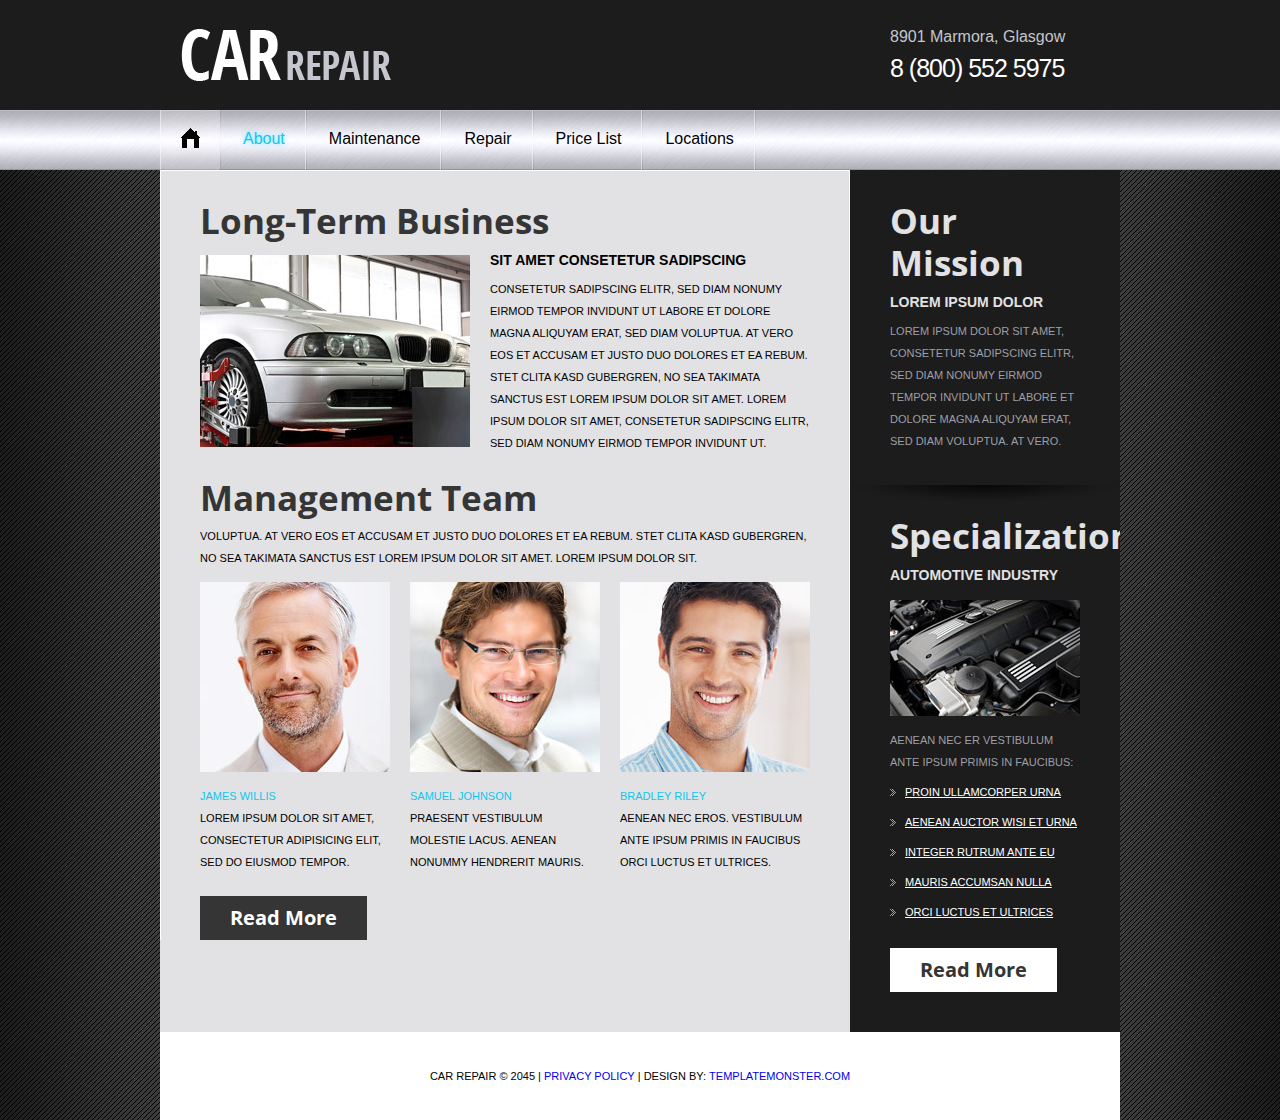
<file: car-repair/about.html>
<!DOCTYPE html>
<html lang="en">
<head>
<title>Car Repair | About</title>
<meta charset="utf-8">
<link rel="stylesheet" type="text/css" media="screen" href="css/reset.css">
<link rel="stylesheet" type="text/css" media="screen" href="css/style.css">
<link href='http://fonts.googleapis.com/css?family=Open+Sans+Condensed:700,300' rel='stylesheet' type='text/css'>
<script src="js/jquery-1.7.min.js"></script>
<script src="js/jquery.easing.1.3.js"></script>
<!--[if lt IE 9]>
<link href='http://fonts.googleapis.com/css?family=Open+Sans+Condensed:300' rel='stylesheet' type='text/css'>
<link href='http://fonts.googleapis.com/css?family=Open+Sans+Condensed:700' rel='stylesheet' type='text/css'>
<script type="text/javascript" src="js/html5.js"></script>
<link rel="stylesheet" type="text/css" media="screen" href="css/ie.css">
<![endif]-->
</head>
<body>
<div class="bg">
  <header>
    <div class="main wrap">
      <h1><a href="index.html"><img src="images/logo.png" alt=""></a></h1>
      <p>8901 Marmora, Glasgow <span>8 (800) 552 5975</span></p>
    </div>
    <nav>
      <ul class="menu">
        <li><a href="index.html" class="home"><img src="images/home.jpg" alt=""></a></li>
        <li class="current"><a href="about.html">About</a></li>
        <li><a href="maintenance.html">Maintenance</a></li>
        <li><a href="repair.html">Repair</a></li>
        <li><a href="price-list.html">Price List</a></li>
        <li><a href="locations.html">Locations</a></li>
      </ul>
      <div class="clear"></div>
    </nav>
  </header>
  <section id="content">
    <div class="sub-page">
      <div class="sub-page-left">
        <h2 class="p2">Long-Term Business</h2>
        <div class="wrap"> <img src="images/page2-img1.jpg" alt="" class="img-indent">
          <div class="extra-wrap">
            <p class="text-2 p2">sit amet consetetur sadipscing</p>
            <p class="upper">Consetetur sadipscing elitr, sed diam nonumy eirmod tempor invidunt ut labore et dolore magna aliquyam erat, sed diam voluptua. At vero eos et accusam et justo duo dolores et ea rebum. Stet clita kasd gubergren, no sea takimata sanctus est Lorem ipsum dolor sit amet. Lorem ipsum dolor sit amet, consetetur sadipscing elitr, sed diam nonumy eirmod tempor invidunt ut.</p>
          </div>
        </div>
        <h2 class="top-1 p3">Management Team</h2>
        <p class="upper">voluptua. At vero eos et accusam et justo duo dolores et ea rebum. Stet clita kasd gubergren, no sea takimata sanctus est Lorem ipsum dolor sit amet. Lorem ipsum dolor sit.</p>
        <div class="box-4">
          <div> <img src="images/page2-img2.jpg" alt=""> <a href="#" class="link">James Willis</a>
            <p>Lorem ipsum dolor sit amet, consectetur adipisicing elit, sed do eiusmod tempor.</p>
          </div>
          <div> <img src="images/page2-img3.jpg" alt=""> <a href="#" class="link">Samuel Johnson</a>
            <p>Praesent vestibulum molestie lacus. Aenean nonummy hendrerit mauris.</p>
          </div>
          <div class="last"> <img src="images/page2-img4.jpg" alt=""> <a href="#" class="link">Bradley Riley</a>
            <p>Aenean nec eros. Vestibulum ante ipsum primis in faucibus orci luctus et ultrices.</p>
          </div>
        </div>
        <a href="#" class="button">Read More</a> </div>
      <div class="sub-page-right">
        <div class="shadow bot-1">
          <h2 class="p2">Our Mission</h2>
          <p class="text-3 p2">Lorem ipsum dolor</p>
          <p class="upper">Lorem ipsum dolor sit amet, consetetur sadipscing elitr, sed diam nonumy eirmod tempor invidunt ut labore et dolore magna aliquyam erat, sed diam voluptua. At vero.</p>
        </div>
        <div class="box-5">
          <h2 class="p2">Specialization</h2>
          <p class="text-3 upper">AUTOMOTIVE INDUSTRY</p>
          <img src="images/page2-img5.jpg" alt="">
          <p class="upper">Aenean nec er Vestibulum ante ipsum primis in faucibus:</p>
          <ul class="list-1">
            <li><a href="#">Proin ullamcorper urna</a></li>
            <li><a href="#">Aenean auctor wisi et urna</a></li>
            <li><a href="#">Integer rutrum ante eu</a></li>
            <li><a href="#">Mauris accumsan nulla</a></li>
            <li><a href="#">orci luctus et ultrices</a></li>
          </ul>
          <a href="#" class="button-2">Read More</a> </div>
      </div>
    </div>
  </section>
  <footer>Car Repair &copy; 2045 | <a href="#">Privacy Policy</a> | Design by: <a href="http://www.templatemonster.com/">TemplateMonster.com</a></footer>
</div>
</body>
</html>
</file>
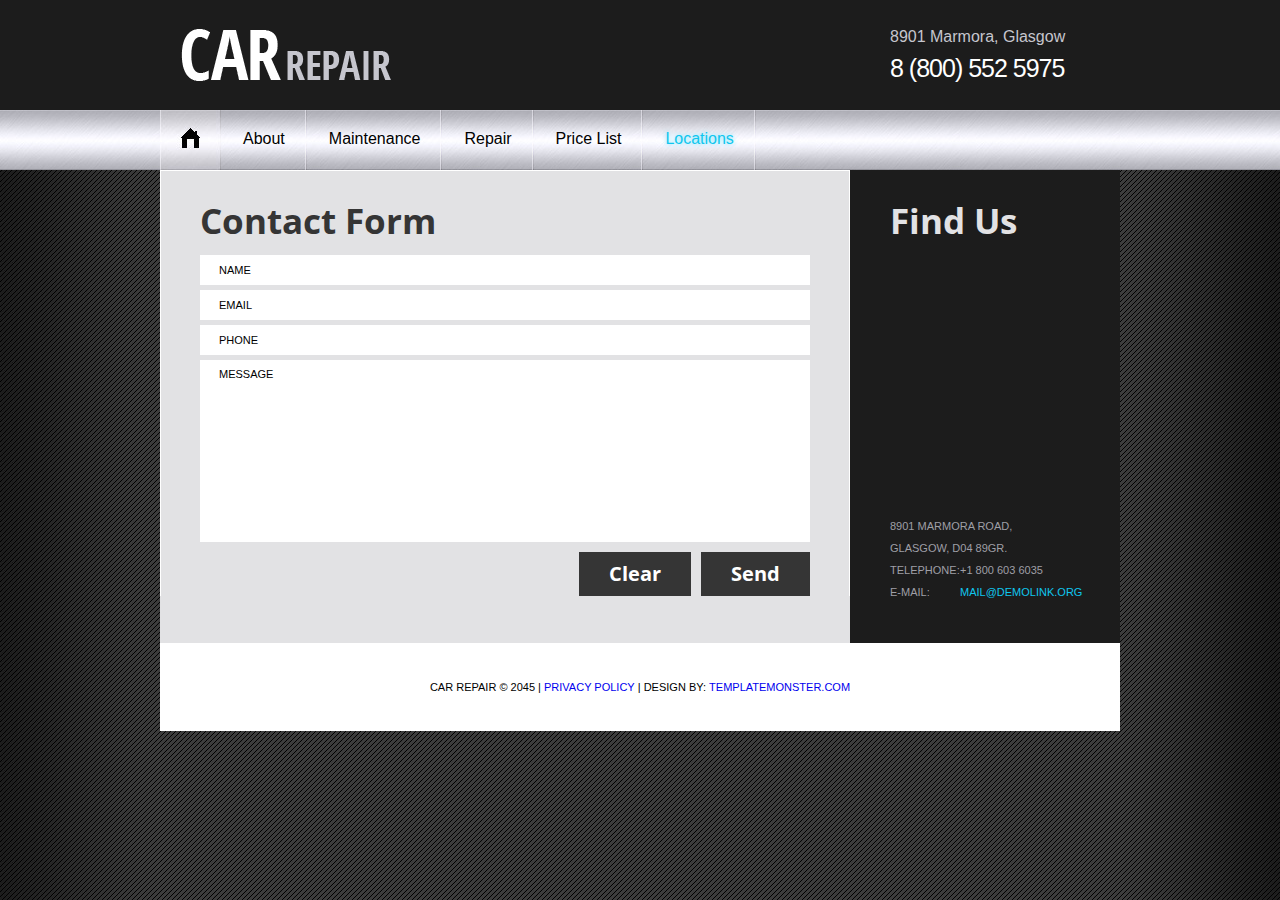
<file: car-repair/locations.html>
<!DOCTYPE html>
<html lang="en">
<head>
<title>Car Repair | Locations</title>
<meta charset="utf-8">
<link rel="stylesheet" type="text/css" media="screen" href="css/reset.css">
<link rel="stylesheet" type="text/css" media="screen" href="css/style.css">
<link href='http://fonts.googleapis.com/css?family=Open+Sans+Condensed:700,300' rel='stylesheet' type='text/css'>
<script src="js/jquery-1.7.min.js"></script>
<script src="js/jquery.easing.1.3.js"></script>
<!--[if lt IE 9]>
<link href='http://fonts.googleapis.com/css?family=Open+Sans+Condensed:300' rel='stylesheet' type='text/css'>
<link href='http://fonts.googleapis.com/css?family=Open+Sans+Condensed:700' rel='stylesheet' type='text/css'>
<script type="text/javascript" src="js/html5.js"></script>
<link rel="stylesheet" type="text/css" media="screen" href="css/ie.css">
<![endif]-->
</head>
<body>
<div class="bg">
  <header>
    <div class="main wrap">
      <h1><a href="index.html"><img src="images/logo.png" alt=""></a></h1>
      <p>8901 Marmora, Glasgow <span>8 (800) 552 5975</span></p>
    </div>
    <nav>
      <ul class="menu">
        <li><a href="index.html" class="home"><img src="images/home.jpg" alt=""></a></li>
        <li><a href="about.html">About</a></li>
        <li><a href="maintenance.html">Maintenance</a></li>
        <li><a href="repair.html">Repair</a></li>
        <li><a href="price-list.html">Price List</a></li>
        <li class="current"><a href="locations.html">Locations</a></li>
      </ul>
      <div class="clear"></div>
    </nav>
  </header>
  <section id="content">
    <div class="sub-page">
      <div class="sub-page-left box-9">
        <h2>Contact Form</h2>
        <form id="form" method="post" action="#">
          <fieldset>
            <label>
              <input type="text" value="Name" onBlur="if(this.value=='') this.value='Name'" onFocus="if(this.value =='Name' ) this.value=''">
            </label>
            <label>
              <input type="text" value="Email" onBlur="if(this.value=='') this.value='Email'" onFocus="if(this.value =='Email' ) this.value=''">
            </label>
            <label>
              <input type="text" value="Phone" onBlur="if(this.value=='') this.value='Phone'" onFocus="if(this.value =='Phone' ) this.value=''">
            </label>
            <label>
              <textarea onBlur="if(this.value==''){this.value='MESSAGE'}" onFocus="if(this.value=='MESSAGE'){this.value=''}">MESSAGE</textarea>
            </label>
            <div class="btns"><a href="#" class="button">Clear</a><a href="#" class="button" onClick="document.getElementById('form').submit()">Send</a></div>
          </fieldset>
        </form>
      </div>
      <div class="sub-page-right">
        <h2>Find Us</h2>
        <div class="map">
          <iframe src="http://maps.google.com/maps?f=q&amp;source=s_q&amp;hl=en&amp;geocode=&amp;q=Brooklyn,+New+York,+NY,+United+States&amp;aq=0&amp;sll=37.0625,-95.677068&amp;sspn=61.282355,146.513672&amp;ie=UTF8&amp;hq=&amp;hnear=Brooklyn,+Kings,+New+York&amp;ll=40.649974,-73.950005&amp;spn=0.01628,0.025663&amp;z=14&amp;iwloc=A&amp;output=embed"></iframe>
        </div>
        <dl class="adr">
          <dt>8901 Marmora Road, <br>
            Glasgow, D04 89GR.</dt>
          <dd><span>Telephone:</span>+1 800 603 6035</dd>
          <dd><span>E-mail:</span><a href="#" class="link">mail@demolink.org</a></dd>
        </dl>
      </div>
    </div>
  </section>
  <footer>Car Repair &copy; 2045 | <a href="#">Privacy Policy</a> | Design by: <a href="http://www.templatemonster.com/">TemplateMonster.com</a></footer>
</div>
</body>
</html>
</file>
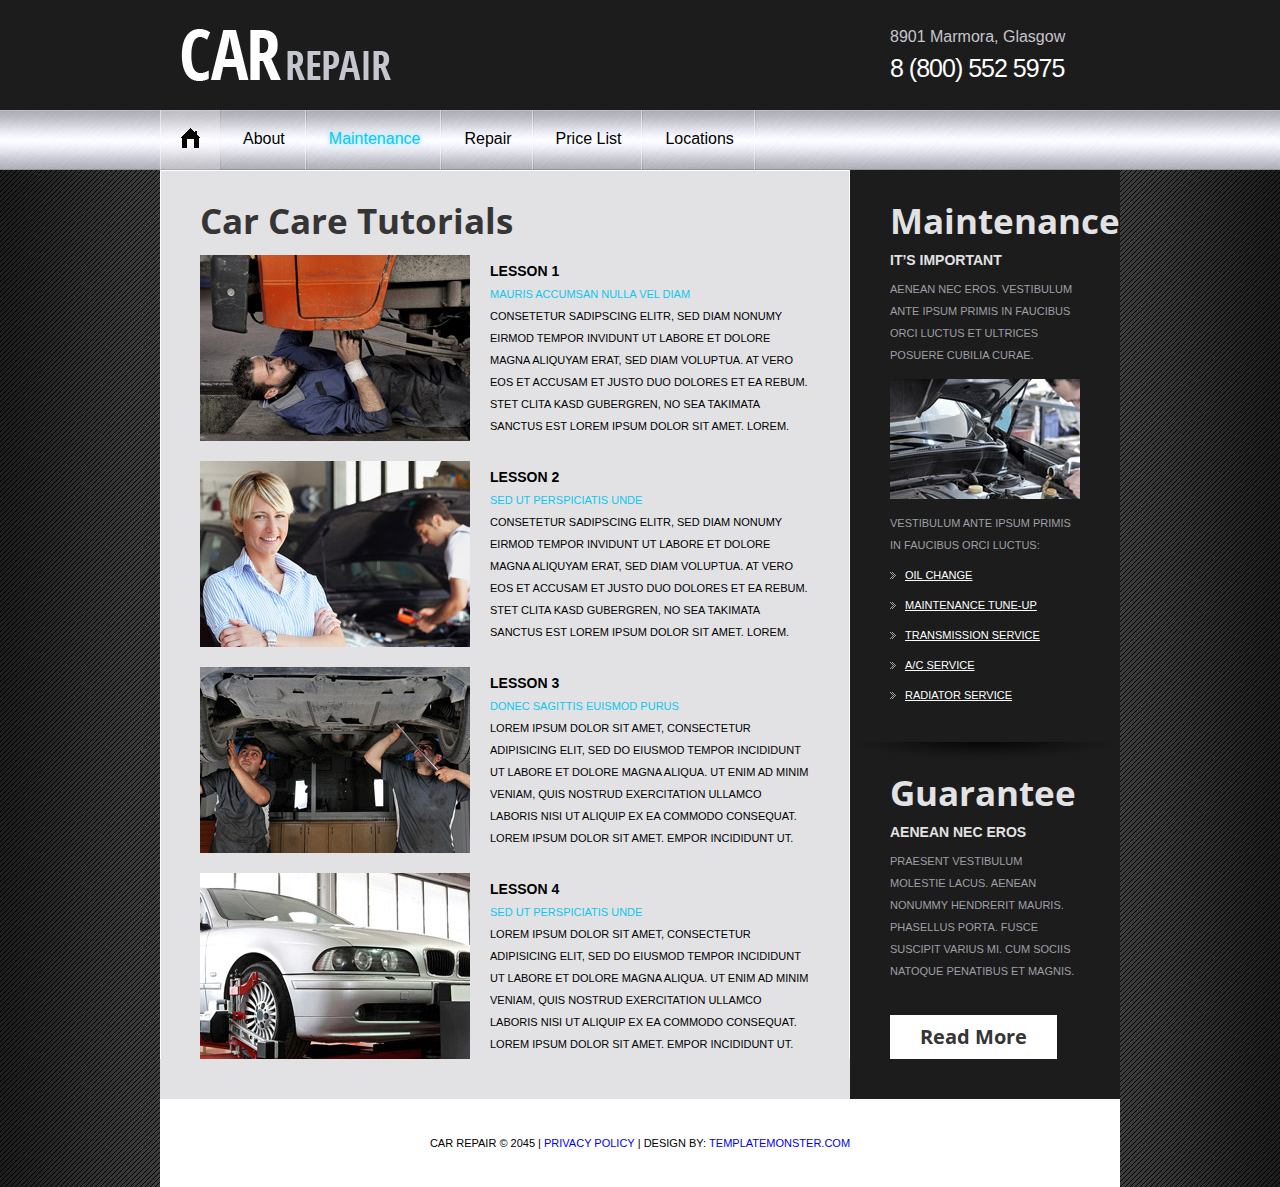
<file: car-repair/maintenance.html>
<!DOCTYPE html>
<html lang="en">
<head>
<title>Car Repair | Maintenance</title>
<meta charset="utf-8">
<link rel="stylesheet" type="text/css" media="screen" href="css/reset.css">
<link rel="stylesheet" type="text/css" media="screen" href="css/style.css">
<link href='http://fonts.googleapis.com/css?family=Open+Sans+Condensed:700,300' rel='stylesheet' type='text/css'>
<script src="js/jquery-1.7.min.js"></script>
<script src="js/jquery.easing.1.3.js"></script>
<!--[if lt IE 9]>
<link href='http://fonts.googleapis.com/css?family=Open+Sans+Condensed:300' rel='stylesheet' type='text/css'>
<link href='http://fonts.googleapis.com/css?family=Open+Sans+Condensed:700' rel='stylesheet' type='text/css'>
<script type="text/javascript" src="js/html5.js"></script>
<link rel="stylesheet" type="text/css" media="screen" href="css/ie.css">
<![endif]-->
</head>
<body>
<div class="bg">
  <header>
    <div class="main wrap">
      <h1><a href="index.html"><img src="images/logo.png" alt=""></a></h1>
      <p>8901 Marmora, Glasgow <span>8 (800) 552 5975</span></p>
    </div>
    <nav>
      <ul class="menu">
        <li><a href="index.html" class="home"><img src="images/home.jpg" alt=""></a></li>
        <li><a href="about.html">About</a></li>
        <li class="current"><a href="maintenance.html">Maintenance</a></li>
        <li><a href="repair.html">Repair</a></li>
        <li><a href="price-list.html">Price List</a></li>
        <li><a href="locations.html">Locations</a></li>
      </ul>
      <div class="clear"></div>
    </nav>
  </header>
  <section id="content">
    <div class="sub-page">
      <div class="sub-page-left">
        <h2 class="p4">Car Care Tutorials</h2>
        <div class="box-6"> <img src="images/page3-img1.jpg" alt="" class="img-indent-2">
          <div class="extra-wrap">
            <p class="text-2">Lesson 1</p>
            <a href="#" class="link">Mauris accumsan nulla vel diam</a>
            <p class="upper">Consetetur sadipscing elitr, sed diam nonumy eirmod tempor invidunt ut labore et dolore magna aliquyam erat, sed diam voluptua. At vero eos et accusam et justo duo dolores et ea rebum. Stet clita kasd gubergren, no sea takimata sanctus est Lorem ipsum dolor sit amet. Lorem.</p>
          </div>
        </div>
        <div class="box-6 top-2"> <img src="images/page3-img2.jpg" alt="" class="img-indent-2">
          <div class="extra-wrap">
            <p class="text-2">Lesson 2</p>
            <a href="#" class="link">Sed ut perspiciatis unde</a>
            <p class="upper">Consetetur sadipscing elitr, sed diam nonumy eirmod tempor invidunt ut labore et dolore magna aliquyam erat, sed diam voluptua. At vero eos et accusam et justo duo dolores et ea rebum. Stet clita kasd gubergren, no sea takimata sanctus est Lorem ipsum dolor sit amet. Lorem.</p>
          </div>
        </div>
        <div class="box-6 top-2"> <img src="images/page3-img3.jpg" alt="" class="img-indent-2">
          <div class="extra-wrap">
            <p class="text-2">Lesson 3</p>
            <a href="#" class="link">Donec sagittis euismod purus</a>
            <p class="upper">Lorem ipsum dolor sit amet, consectetur adipisicing elit, sed do eiusmod tempor incididunt ut labore et dolore magna aliqua. Ut enim ad minim veniam, quis nostrud exercitation ullamco laboris nisi ut aliquip ex ea commodo consequat. Lorem ipsum dolor sit amet. empor incididunt ut.</p>
          </div>
        </div>
        <div class="box-6 top-2"> <img src="images/page3-img4.jpg" alt="" class="img-indent-2">
          <div class="extra-wrap">
            <p class="text-2">Lesson 4</p>
            <a href="#" class="link">Sed ut perspiciatis unde</a>
            <p class="upper">Lorem ipsum dolor sit amet, consectetur adipisicing elit, sed do eiusmod tempor incididunt ut labore et dolore magna aliqua. Ut enim ad minim veniam, quis nostrud exercitation ullamco laboris nisi ut aliquip ex ea commodo consequat. Lorem ipsum dolor sit amet. empor incididunt ut.</p>
          </div>
        </div>
      </div>
      <div class="sub-page-right">
        <div class="shadow box-7 bot-2">
          <h2 class="p2">Maintenance</h2>
          <p class="text-3 p2">It’S IMPORTANT</p>
          <p class="upper">Aenean nec eros. Vestibulum ante ipsum primis in faucibus orci luctus et ultrices posuere cubilia Curae.</p>
          <img src="images/page3-img5.jpg" alt="">
          <p class="upper">Vestibulum ante ipsum primis in faucibus orci luctus:</p>
          <ul class="list-1">
            <li><a href="#">Oil Change</a></li>
            <li><a href="#">Maintenance Tune-Up</a></li>
            <li><a href="#">Transmission Service</a></li>
            <li><a href="#">A/C Service</a></li>
            <li><a href="#">Radiator Service</a></li>
          </ul>
        </div>
        <h2 class="p2">Guarantee</h2>
        <p class="text-3 upper p2">Aenean nec eros</p>
        <p class="upper">Praesent vestibulum molestie lacus. Aenean nonummy hendrerit mauris. Phasellus porta. Fusce suscipit varius mi. Cum sociis natoque penatibus et magnis.</p>
        <a href="#" class="button-2 top-3">Read More</a> </div>
    </div>
  </section>
  <footer>Car Repair &copy; 2045 | <a href="#">Privacy Policy</a> | Design by: <a href="http://www.templatemonster.com/">TemplateMonster.com</a></footer>
</div>
</body>
</html>
</file>
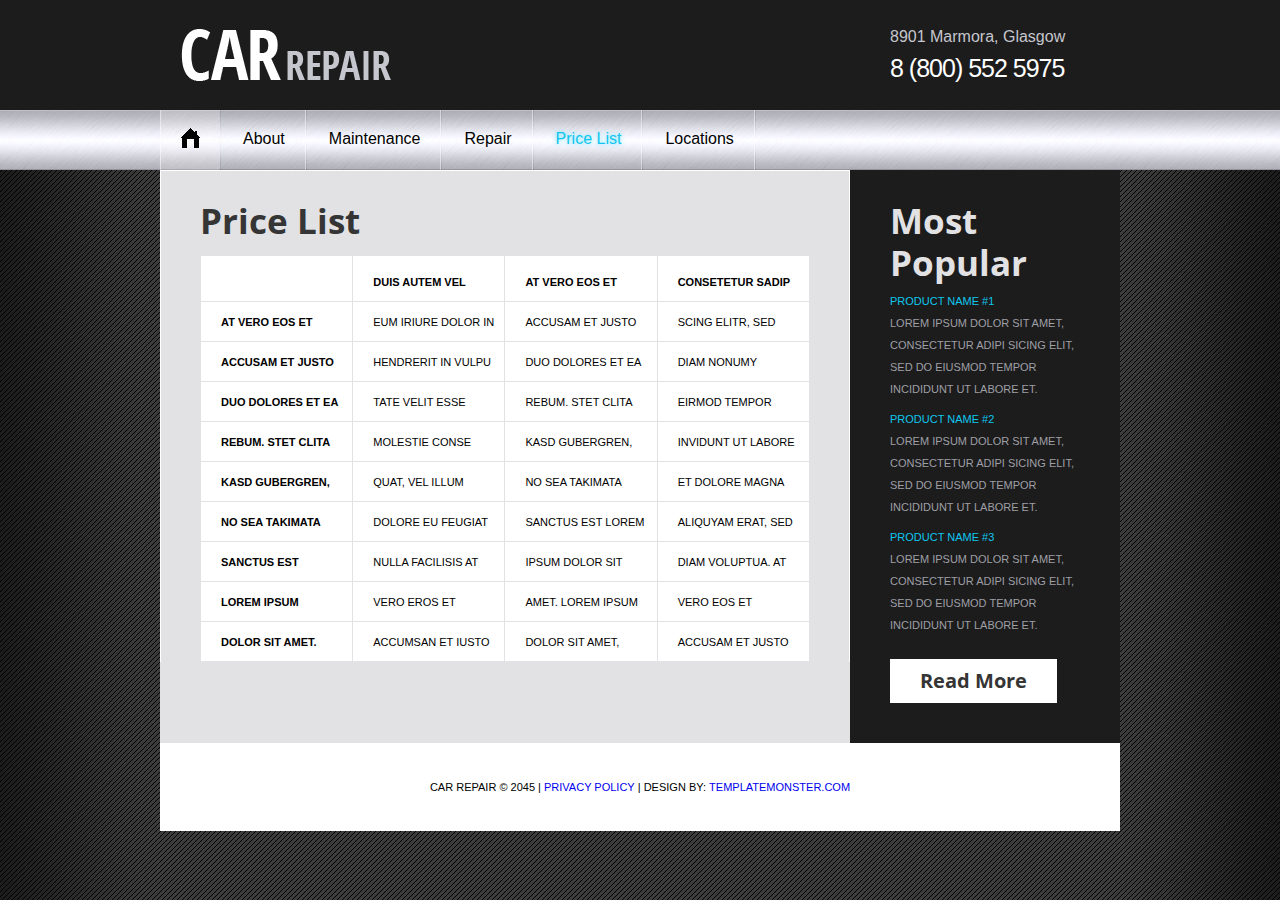
<file: car-repair/price-list.html>
<!DOCTYPE html>
<html lang="en">
<head>
<title>Car Repair | Price List</title>
<meta charset="utf-8">
<link rel="stylesheet" type="text/css" media="screen" href="css/reset.css">
<link rel="stylesheet" type="text/css" media="screen" href="css/style.css">
<link href='http://fonts.googleapis.com/css?family=Open+Sans+Condensed:700,300' rel='stylesheet' type='text/css'>
<script src="js/jquery-1.7.min.js"></script>
<script src="js/jquery.easing.1.3.js"></script>
<!--[if lt IE 9]>
<link href='http://fonts.googleapis.com/css?family=Open+Sans+Condensed:300' rel='stylesheet' type='text/css'>
<link href='http://fonts.googleapis.com/css?family=Open+Sans+Condensed:700' rel='stylesheet' type='text/css'>
<script type="text/javascript" src="js/html5.js"></script>
<link rel="stylesheet" type="text/css" media="screen" href="css/ie.css">
<![endif]-->
</head>
<body>
<div class="bg">
  <header>
    <div class="main wrap">
      <h1><a href="index.html"><img src="images/logo.png" alt=""></a></h1>
      <p>8901 Marmora, Glasgow <span>8 (800) 552 5975</span></p>
    </div>
    <nav>
      <ul class="menu">
        <li><a href="index.html" class="home"><img src="images/home.jpg" alt=""></a></li>
        <li><a href="about.html">About</a></li>
        <li><a href="maintenance.html">Maintenance</a></li>
        <li><a href="repair.html">Repair</a></li>
        <li class="current"><a href="price-list.html">Price List</a></li>
        <li><a href="locations.html">Locations</a></li>
      </ul>
      <div class="clear"></div>
    </nav>
  </header>
  <section id="content">
    <div class="sub-page">
      <div class="sub-page-left box-9">
        <h2 class="p4">Price List</h2>
        <table>
          <tr>
            <th>&nbsp;</th>
            <th>Duis autem vel</th>
            <th>At vero eos et</th>
            <th>Consetetur sadip</th>
          </tr>
          <tr>
            <td>At vero eos et</td>
            <td>eum iriure dolor in</td>
            <td>accusam et justo</td>
            <td>scing elitr, sed</td>
          </tr>
          <tr>
            <td>accusam et justo</td>
            <td>hendrerit in vulpu</td>
            <td>duo dolores et ea </td>
            <td>diam nonumy </td>
          </tr>
          <tr>
            <td>duo dolores et ea </td>
            <td>tate velit esse </td>
            <td>rebum. Stet clita </td>
            <td>eirmod tempor </td>
          </tr>
          <tr>
            <td>rebum. Stet clita</td>
            <td>molestie conse</td>
            <td>kasd gubergren, </td>
            <td>invidunt ut labore</td>
          </tr>
          <tr>
            <td>kasd gubergren,</td>
            <td>quat, vel illum</td>
            <td>no sea takimata </td>
            <td>et dolore magna </td>
          </tr>
          <tr>
            <td>no sea takimata</td>
            <td>dolore eu feugiat </td>
            <td>sanctus est Lorem </td>
            <td>aliquyam erat, sed </td>
          </tr>
          <tr>
            <td>sanctus est</td>
            <td>nulla facilisis at </td>
            <td>ipsum dolor sit</td>
            <td>diam voluptua. At</td>
          </tr>
          <tr>
            <td>Lorem ipsum</td>
            <td>vero eros et</td>
            <td>amet. Lorem ipsum</td>
            <td>vero eos et</td>
          </tr>
          <tr>
            <td>dolor sit amet.</td>
            <td>accumsan et iusto</td>
            <td>dolor sit amet,</td>
            <td>accusam et justo</td>
          </tr>
        </table>
      </div>
      <div class="sub-page-right">
        <h2 class="p3">Most Popular</h2>
        <p class="upper p5"><a href="#" class="link">Product name #1</a><br>
          Lorem ipsum dolor sit amet, consectetur adipi sicing elit, sed do eiusmod tempor incididunt ut labore et.</p>
        <p class="upper p5"><a href="#" class="link">Product name #2</a><br>
          Lorem ipsum dolor sit amet, consectetur adipi sicing elit, sed do eiusmod tempor incididunt ut labore et.</p>
        <p class="upper"><a href="#" class="link">Product name #3</a><br>
          Lorem ipsum dolor sit amet, consectetur adipi sicing elit, sed do eiusmod tempor incididunt ut labore et.</p>
        <a href="#" class="button-2 top-1">Read More</a> </div>
    </div>
  </section>
  <footer>Car Repair &copy; 2045 | <a href="#">Privacy Policy</a> | Design by: <a href="http://www.templatemonster.com/">TemplateMonster.com</a></footer>
</div>
</body>
</html>
</file>
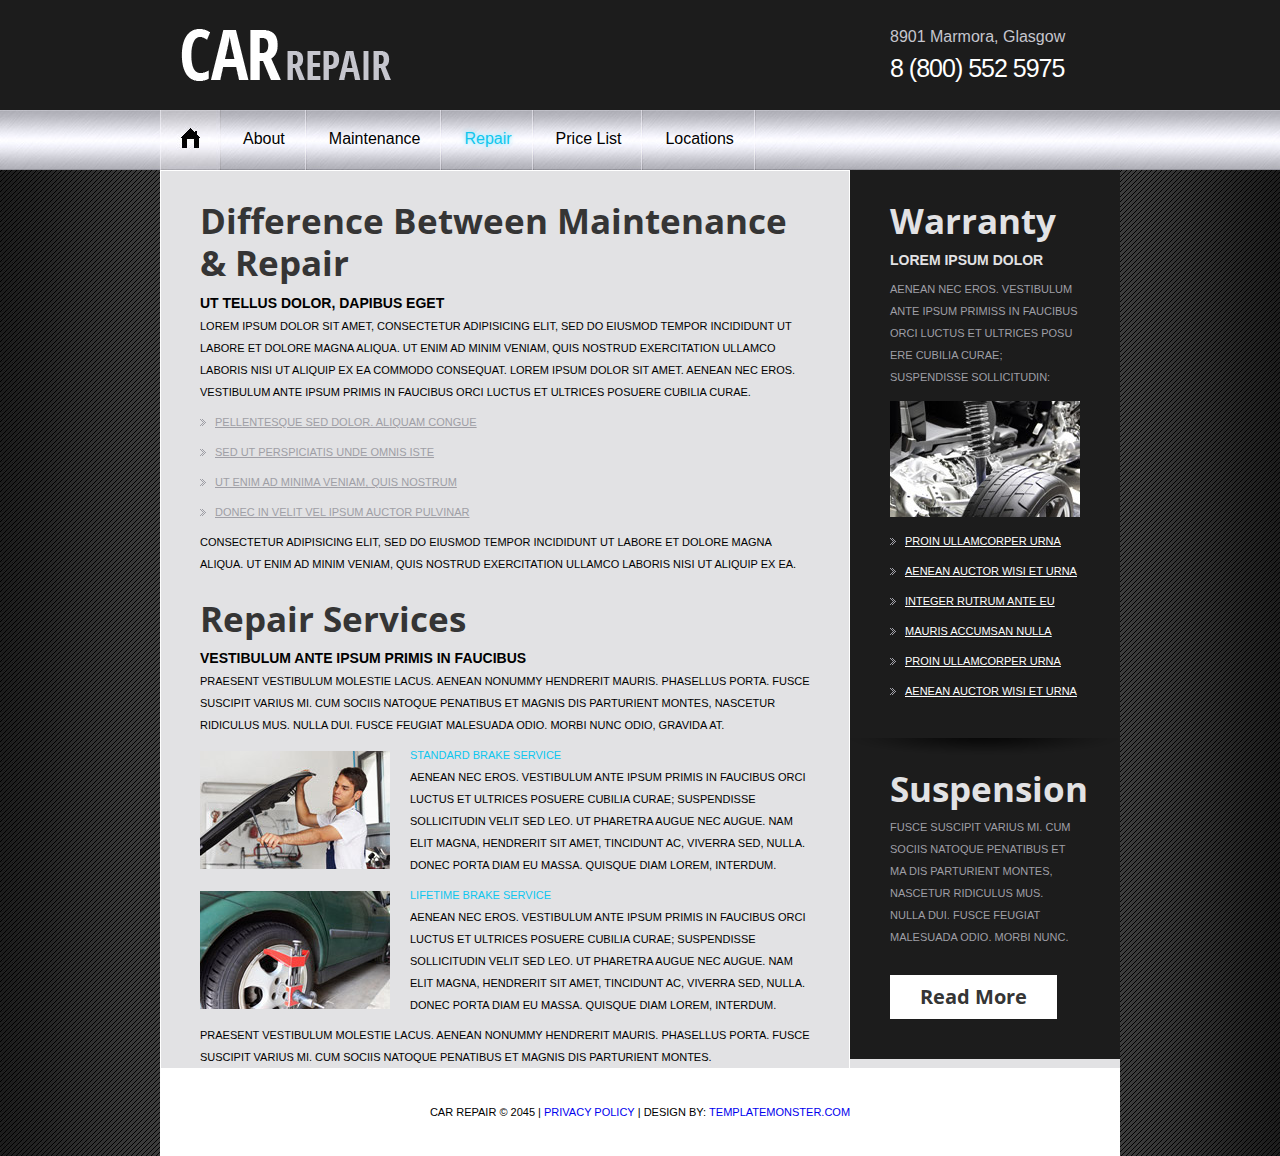
<file: car-repair/repair.html>
<!DOCTYPE html>
<html lang="en">
<head>
<title>Car Repair | Repair</title>
<meta charset="utf-8">
<link rel="stylesheet" type="text/css" media="screen" href="css/reset.css">
<link rel="stylesheet" type="text/css" media="screen" href="css/style.css">
<link href='http://fonts.googleapis.com/css?family=Open+Sans+Condensed:700,300' rel='stylesheet' type='text/css'>
<script src="js/jquery-1.7.min.js"></script>
<script src="js/jquery.easing.1.3.js"></script>
<!--[if lt IE 9]>
<link href='http://fonts.googleapis.com/css?family=Open+Sans+Condensed:300' rel='stylesheet' type='text/css'>
<link href='http://fonts.googleapis.com/css?family=Open+Sans+Condensed:700' rel='stylesheet' type='text/css'>
<script type="text/javascript" src="js/html5.js"></script>
<link rel="stylesheet" type="text/css" media="screen" href="css/ie.css">
<![endif]-->
</head>
<body>
<div class="bg">
  <header>
    <div class="main wrap">
      <h1><a href="index.html"><img src="images/logo.png" alt=""></a></h1>
      <p>8901 Marmora, Glasgow <span>8 (800) 552 5975</span></p>
    </div>
    <nav>
      <ul class="menu">
        <li><a href="index.html" class="home"><img src="images/home.jpg" alt=""></a></li>
        <li><a href="about.html">About</a></li>
        <li><a href="maintenance.html">Maintenance</a></li>
        <li class="current"><a href="repair.html">Repair</a></li>
        <li><a href="price-list.html">Price List</a></li>
        <li><a href="locations.html">Locations</a></li>
      </ul>
      <div class="clear"></div>
    </nav>
  </header>
  <section id="content">
    <div class="sub-page">
      <div class="sub-page-left box-9">
        <h2 class="p5">Difference Between Maintenance & Repair</h2>
        <p class="text-2">Ut tellus dolor, dapibus eget</p>
        <p class="upper">Lorem ipsum dolor sit amet, consectetur adipisicing elit, sed do eiusmod tempor incididunt ut labore et dolore magna aliqua. Ut enim ad minim veniam, quis nostrud exercitation ullamco laboris nisi ut aliquip ex ea commodo consequat. Lorem ipsum dolor sit amet. Aenean nec eros. Vestibulum ante ipsum primis in faucibus orci luctus et ultrices posuere cubilia Curae.</p>
        <ul class="list-2">
          <li><a href="#">Pellentesque sed dolor. Aliquam congue</a></li>
          <li><a href="#">Sed ut perspiciatis unde omnis iste</a></li>
          <li><a href="#">Ut enim ad minima veniam, quis nostrum</a></li>
          <li><a href="#">Donec in velit vel ipsum auctor pulvinar</a></li>
        </ul>
        <p class="upper">Сonsectetur adipisicing elit, sed do eiusmod tempor incididunt ut labore et dolore magna aliqua. Ut enim ad minim veniam, quis nostrud exercitation ullamco laboris nisi ut aliquip ex ea.</p>
        <h2 class="top-5 p2">Repair Services</h2>
        <p class="text-2">Vestibulum ante ipsum primis in faucibus</p>
        <p class="upper p5">Praesent vestibulum molestie lacus. Aenean nonummy hendrerit mauris. Phasellus porta. Fusce suscipit varius mi. Cum sociis natoque penatibus et magnis dis parturient montes, nascetur ridiculus mus. Nulla dui. Fusce feugiat malesuada odio. Morbi nunc odio, gravida at.</p>
        <div class="wrap p5"> <img src="images/page4-img1.jpg" alt="" class="img-indent-3">
          <div class="extra-wrap"> <a href="#" class="link">Standard brake service</a>
            <p class="upper">Aenean nec eros. Vestibulum ante ipsum primis in faucibus orci luctus et ultrices posuere cubilia Curae; Suspendisse sollicitudin velit sed leo. Ut pharetra augue nec augue. Nam elit magna, hendrerit sit amet, tincidunt ac, viverra sed, nulla. Donec porta diam eu massa. Quisque diam lorem, interdum.</p>
          </div>
        </div>
        <div class="wrap p5"> <img src="images/page4-img2.jpg" alt="" class="img-indent-3">
          <div class="extra-wrap"> <a href="#" class="link">Lifetime brake service</a>
            <p class="upper">Aenean nec eros. Vestibulum ante ipsum primis in faucibus orci luctus et ultrices posuere cubilia Curae; Suspendisse sollicitudin velit sed leo. Ut pharetra augue nec augue. Nam elit magna, hendrerit sit amet, tincidunt ac, viverra sed, nulla. Donec porta diam eu massa. Quisque diam lorem, interdum.</p>
          </div>
        </div>
        <p class="upper">Praesent vestibulum molestie lacus. Aenean nonummy hendrerit mauris. Phasellus porta. Fusce suscipit varius mi. Cum sociis natoque penatibus et magnis dis parturient montes.</p>
      </div>
      <div class="sub-page-right">
        <div class="shadow box-8 bot-2">
          <h2 class="p2">Warranty</h2>
          <p class="text-3 p2">Lorem ipsum dolor</p>
          <p class="upper">Aenean nec eros. Vestibulum ante ipsum primiss in faucibus orci luctus et ultrices posu ere cubilia Curae; Suspendisse sollicitudin:</p>
          <img src="images/page4-img3.jpg" alt="">
          <ul class="list-1">
            <li><a href="#">Proin ullamcorper urna</a></li>
            <li><a href="#">Aenean auctor wisi et urna</a></li>
            <li><a href="#">Integer rutrum ante eu</a></li>
            <li><a href="#">Mauris accumsan nulla</a></li>
            <li><a href="#">Proin ullamcorper urna</a></li>
            <li><a href="#">Aenean auctor wisi et urna</a></li>
          </ul>
        </div>
        <h2 class="p3">Suspension</h2>
        <p class="upper">Fusce suscipit varius mi. Cum sociis natoque penatibus et ma dis parturient montes, nascetur ridiculus mus. Nulla dui. Fusce feugiat malesuada odio. Morbi nunc.</p>
        <a href="#" class="button-2 top-4">Read More</a> </div>
    </div>
  </section>
  <footer>Car Repair &copy; 2045 | <a href="#">Privacy Policy</a> | Design by: <a href="http://www.templatemonster.com/">TemplateMonster.com</a></footer>
</div>
</body>
</html>
</file>
<file: car-repair/css/style.css>
/* Global properties ======================================================== */
html {height:100%;}
html, body {width:100%; padding:0; margin:0;}
body { 	 
	font: 11px/22px Arial, Helvetica, sans-serif;
	color:#000;
	min-width:998px;
	background: url(../images/body-bg.jpg) center 0 repeat #1c1c1c;
	height:100%;
}
.ic {border:0;float:right;background:#fff;color:#f00;width:50%;line-height:10px;font-size:10px;margin:-220% 0 0 0;overflow:hidden;padding:0}
.bg {background: url(../images/bg.jpg) center 0 repeat-y; width:100%; min-height:100%;}
.main {width:960px; margin:0 auto;}
/***********************************************************************/
a {text-decoration:none; cursor:pointer;text-decoration:none; }
a:hover {text-decoration:none;}

.button {background:#353535; display:inline-block; font-size:20px; line-height:25px; color:#fff; font-weight:bold; font-family: 'Open Sans Condensed', sans-serif; padding:9px 30px 10px 30px;}
.button:hover {background:#000;}

.button-2 {background:#fff; display:inline-block; font-size:20px; line-height:25px; color:#353535; font-weight:bold; font-family: 'Open Sans Condensed', sans-serif; padding:9px 30px 10px 30px;}
.button-2:hover {background:#000; color:#fff;}

.link {color:#0fc6ee; text-transform:uppercase; }
.link:hover {text-decoration:underline; }

.clr-1 {color:#e2e2e4;}

.text-1 {font-size:35px; line-height:42px; color:#353535; font-weight:bold; font-family: 'Open Sans Condensed', sans-serif;}
.text-1>strong { display:block; font-size:25px; line-height:30px; color:#9f9fa6; font-weight:bold; margin-top:-7px;}
.text-2 {font-size:14px; line-height:22px; color:#000; font-weight:bold; text-transform:uppercase;}
.text-3 {font-size:14px; line-height:22px; color:#e2e2e4; font-weight:bold; text-transform:uppercase;}

h2 { font-size:35px; line-height:42px; color:#353535; font-weight:bold; font-family: 'Open Sans Condensed', sans-serif;}

ul {margin:0; padding:0;list-style-image:none;}
ul.list-1 li {padding:0px 0 8px 15px; font-size:11px; line-height:22px; color:#fff; text-transform:uppercase; background:url(../images/marker-1.gif) 0 8px no-repeat;}
ul.list-1 li a {color:#fff;text-decoration:underline;}
ul.list-1 li a:hover {text-decoration:none;}

ul.list-2 li {padding:0px 0 8px 15px; font-size:11px; line-height:22px; color:#9f9fa6; text-transform:uppercase; background:url(../images/marker-1.gif) 0 8px no-repeat;}
ul.list-2 li a {color:#9f9fa6;text-decoration:underline;}
ul.list-2 li a:hover {text-decoration:none;}

/******************************************************************/
.clear {clear:both; line-height:0; font-size:0; width:100%;}
.wrapper {width:100%; overflow:hidden; position:relative}
.wrap {overflow:hidden; position:relative}
.extra-wrap {overflow:hidden;}
.fleft {float:left;}
.fright {float:right;}
.img-indent {float:left; margin:6px 20px 0px 0;}	
.img-indent-2 {float:left; margin:0px 20px 0px 0;}	
.img-indent-3 {float:left; margin:7px 20px 0px 0;}
.line-height {line-height:18px;}
.last {margin-right:0px !important; padding-right:0px !important;}
.align-r {text-align:right;}
.align-c {text-align:center;}
.upper {text-transform:uppercase;}

.top-1 {margin-top:23px;}
.top-2 {margin-top:20px;}
.top-3 {margin-top:33px;}
.top-4 {margin-top:27px;}
.top-5 {margin-top:23px;}

.bot-1 { padding-bottom:63px;}
.bot-2 { padding-bottom:58px;}

.p1 {margin-bottom:22px;}
.p2 {margin-bottom:7px;}
.p3 {margin-bottom:6px;}
.p4 {margin-bottom:13px;}
.p5 {margin-bottom:8px;}

/*********************************header*************************************/
header{width:100%; background:#1c1c1c;}

h1 {display:inline-block; z-index:111; float:left; padding:27px 0 0 21px;}
header p {float:right; width:230px; overflow:hidden; font:16px/20px Tahoma, Geneva, sans-serif; color:#c6c6ce; padding:27px 0 27px 0; }
header p>span {display:block; color:#fff; font-size:25px; line-height:30px; margin-top:6px;letter-spacing:-1px; }

nav {display:block; z-index:1111; position:relative; background:url(../images/header.jpg) 0 bottom repeat-x; }

ul.menu {display:block; width:960px; margin:0 auto;}
ul.menu li {float:left; display:block; height:60px; text-align:center; background:url(../images/li.jpg) right 0 no-repeat; }
ul.menu li:first-child {background:transparent;}
ul.menu li a.home {background:url(../images/home.jpg) 0 0 no-repeat;width:61px; height:60px; display:block; padding:0 !important;}
ul.menu li a { font:16px/20px Tahoma, Geneva, sans-serif; color:#000; display:block; padding:19px 22px 21px 22px; overflow:hidden; }
ul.menu li:hover, ul.menu li.current {}
ul.menu li:hover a.home, ul.menu li.current a.home {background-position:right 0;}
ul.menu li:hover a.home img, ul.menu li.current a.home img {display:none;}
ul.menu li a:hover , ul.menu li.current a {color:#0fc6ee; text-shadow:#68dcf6 0 0 5px;}


/*********************************content*************************************/
#content { width:960px; margin:0 auto; position:relative;}

.block-1 {background:#e2e2e4; border:#fff 1px solid;}
.block-2 {background:#1c1c1c;}

.pad-1 {padding:39px;}
.pad-2 {padding:30px 40px 30px 40px;}

.box-1 {overflow:hidden; padding:39px 0 39px 39px;}
.box-1>div {width:210px; float:left; margin-right:20px;}
.box-1 .text-1 {margin:10px 0 8px 0;}
.box-1 .button {margin-top:13px;}
.box-2 {width:420px; float:left; margin-right:40px; }
.box-2 h2 {margin-bottom:13px;}
.box-2>div {padding-bottom:20px;}
.box-2>div>div {position:relative; border:#494949 1px solid; background:#000; padding:18px 20px 18px 29px; color:#9f9fa6; font-style:italic; text-transform:uppercase;}
.box-2>div>div .comments-corner {position:absolute; bottom:-14px; left:29px; width:13px; height:14px; background:url(../images/comments-corner.png) 0 0 no-repeat; }
.box-2>div> a {display:inline-block; background:url(../images/icon-1.png) 0 0 no-repeat; color:#9f9fa6; font-weight:bold; text-transform:uppercase; line-height:21px; padding-top:3px; padding-left:30px; margin-top:10px;}
.box-2>div> a:hover {color:#fff;}
.box-3 {width:420px; float:left;}
.box-3 h2 {margin-bottom:16px;}
.box-3 .wrap ul.list-1 {float:left; width:190px; margin-right:40px;}
.box-3>a {margin-top:25px;}
.sub-page {background:#e2e2e4; overflow:hidden;}
.sub-page-left {border:#fff 1px solid; border-bottom:none; float:left; width:610px; padding:29px 39px 0px 39px;}
.sub-page-right {background:#1c1c1c; float:right; width:190px; padding:30px 40px 40px 40px; color:#9f9fa6;}
.sub-page-right h2 {color:#e2e2e4;}
.box-4 {overflow:hidden; text-transform:uppercase; margin:13px 0 23px 0;}
.box-4 >div {float:left; width:190px; margin-right:20px;}
.box-4 >div img {margin-bottom:13px;}
.shadow {position:relative;}
.shadow:after {content:""; position:absolute; bottom:9px; left:-40px; background:url(../images/shadow.png) 0 0 no-repeat; width:270px; height:21px;}
.box-5 img {margin:14px 0 13px 0;}
.box-5 ul {margin:8px 0 17px 0;}
.box-6 {overflow:hidden;}
.box-6 .text-2 {margin:5px 0 1px 0;}
.box-7 img {margin:13px 0 13px 0;}
.box-7 ul {margin:8px 0 0px 0;}
.box-8 img {margin:13px 0 13px 0;}
.box-9 .text-2 {margin-bottom:1px;}
.box-9 ul {margin:8px 0 0px 0;}

table {background:#fff; text-transform:uppercase; }
table td, table th {border:#e2e2e4 1px solid; border-collapse:collapse; }
table th {width:122px; font-weight:bold; text-align:left; padding:15px 10px 8px 20px;}
table td { padding:9px 10px 8px 20px;}
table td:first-child {font-weight:bold;}

/****************************footer************************/
footer {width:960px; overflow:hidden; margin:0 auto; padding:33px 0px 33px 0; background:#fff; text-align:center; color:#000; text-transform:uppercase; }

/**********************form**********************/
.map {width:190px; height:247px; margin-top:13px; }
.map iframe {width:190px; height:247px;}
dl.adr { margin-top:13px; text-transform:uppercase;}
dl.adr dt {}
dl.adr dd span { width:70px; display:block; float:left;}
dl.adr dd {white-space:nowrap;}
dl.adr dd a {}
dl.adr dd a:hover {}
#form { margin: 13px 0 0px 0px; width:610px; }
#form input {border:#fff 1px solid; background:#fff; font-size:11px; font-family:Arial, Helvetica, sans-serif; color:#000; text-transform:uppercase; padding:7px 10px 7px 18px;outline: medium none;width: 580px; height:14px; float:left;}
#form textarea {border:#fff 1px solid; background:#fff; font-size:11px; font-family:Arial, Helvetica, sans-serif; color:#000; text-transform:uppercase; height:173px;outline: medium none;overflow: auto; padding: 7px 0px 0px 18px;width:590px;resize:none;margin:0px 0 0 0;float:left;}
#form label {position:relative;display: block; min-height:35px; overflow:hidden;}
.btns {text-align:right; overflow:hidden; width:610px; padding-top:10px; }
.btns a {display:inline-block; margin-left:10px;}
</file>
<file: car-repair/css/ie.css>
*+html{overflow:auto;}
</file>
